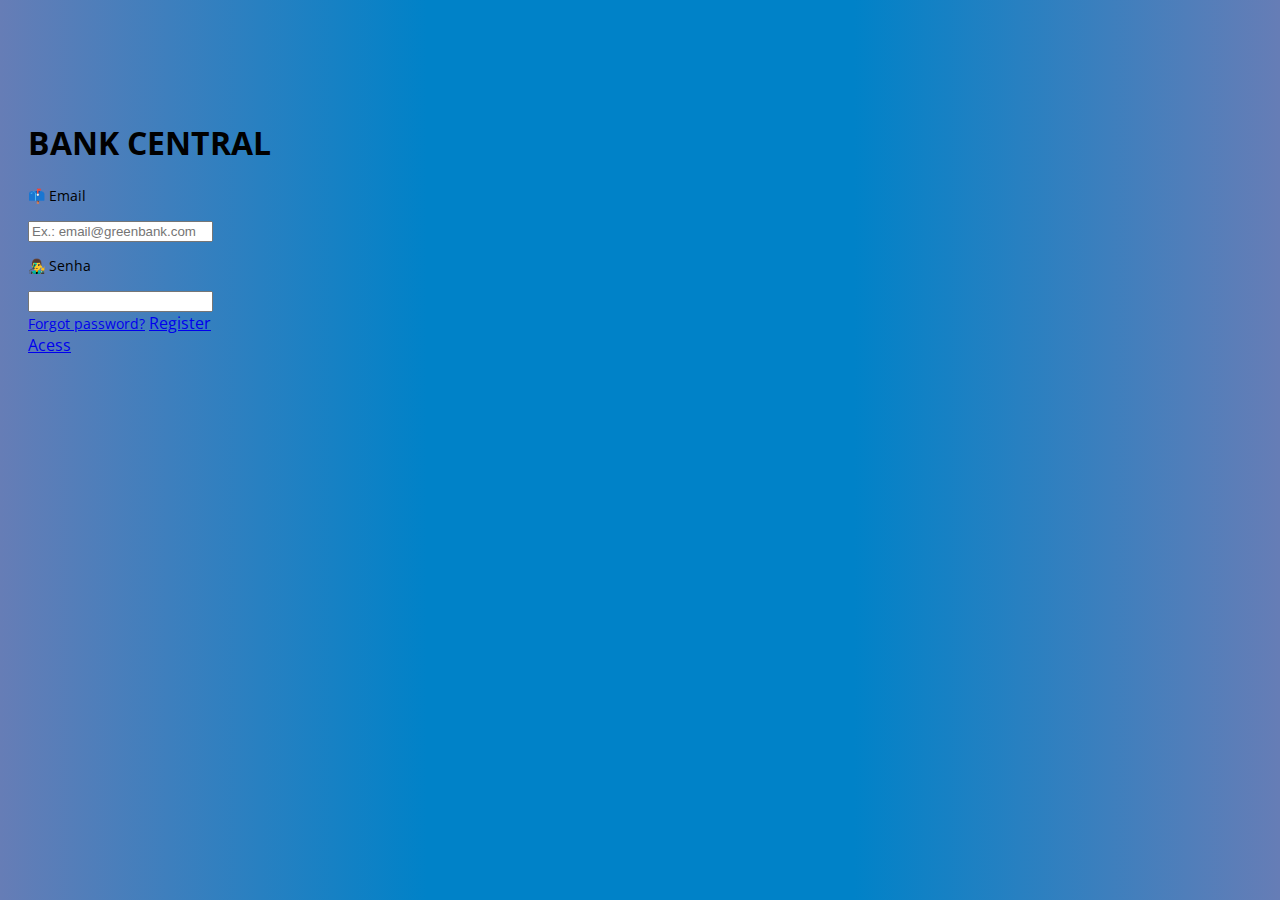
<file: index.html>
<!DOCTYPE html>
<html>

<head>
    <meta charset='utf-8'>
    <meta http-equiv='X-UA-Compatible' content='IE=edge'>
    <title>Green Bank | Home</title>
    <meta name='viewport' content='width=device-width, initial-scale=1'>

    <!-- Favicon -->
    <link rel="shortcut icon" href="/assets/favicon-16x16.png" type="image/x-icon">

    <!-- CSS Bootstrap -->
    <link href="https://cdn.jsdelivr.net/npm/bootstrap@5.2.0-beta1/dist/css/bootstrap.min.css" rel="stylesheet"
        integrity="sha384-0evHe/X+R7YkIZDRvuzKMRqM+OrBnVFBL6DOitfPri4tjfHxaWutUpFmBp4vmVor" crossorigin="anonymous">

    <!-- Css Main -->
    <link rel='stylesheet' type='text/css' media='screen' href='/css/main.css'>

    <!-- Fonts -->
    <link href="https://fonts.googleapis.com/css2?family=Open+Sans:wght@300;500;600;700;800&display=swap"
        rel="stylesheet">

    <style>
        body {
            background: linear-gradient(to right, rgb(102, 125, 182), rgb(0, 130, 200), rgb(0, 130, 200), rgb(102, 125, 182));
            font-family: 'Open Sans', sans-serif;
        }

        .alinhamento {
            margin-top: 80px;
            margin-bottom: 80px;
        }

        .tamanhofonte {
            font-size: 14px;
        }
    </style>

</head>

<body class="container">

    <main class="row">
        <div class="col"></div>
        <section class="col-5 alinhamento" style="width: 490px; padding: 20px;">
            <div class="card">

                <div class="card-header text-center">
                    <h1 class="mb-4">BANK CENTRAL</h1>
                </div>

                <div class="card-body">

                    <!-- LOGIN -->
                    <p class="mt-4 tamanhofonte">📫 Email</p>

                    <div class="input-group flex-nowrap mb-2">
                        <input type="email" class="form-control" placeholder="Ex.: email@greenbank.com">
                    </div>
                    <!-- LOGIN -->

                    <!-- SENHA -->
                    <p class="mt-4 tamanhofonte">👨‍🎤 Senha</p>

                    <div class="input-group flex-nowrap">
                        <input type="password" class="form-control">
                    </div>
                    <!-- SENHA -->

                    <div class="d-grid gap-2 col-12 mx-auto mb-2 mt-4">
                        <a href="/html/esqueceusenha.html" style="text-align: center;" class="tamanhofonte">Forgot password?</a>
                        <a href="/html/registrarusuario.html" class="btn btn-primary ant-btn" type="button">Register</a>
                    </div>

                    <!-- ACESSAR -->

                    <div class="d-grid gap-2 col-12 mx-auto">
                        <a href="/html/acesso.html" class="btn btn-primary ant-btn" type="button">Acess</a>
                    </div>

                    <!-- ACESSAR -->
                </div>
            </div>
        </section>
        <div class="col"></div>
    </main>


    <!-- JavaScript Bootstrap -->
    <script src="https://cdn.jsdelivr.net/npm/bootstrap@5.2.0-beta1/dist/js/bootstrap.bundle.min.js"
        integrity="sha384-pprn3073KE6tl6bjs2QrFaJGz5/SUsLqktiwsUTF55Jfv3qYSDhgCecCxMW52nD2"
        crossorigin="anonymous"></script>
</body>

</html>
</file>
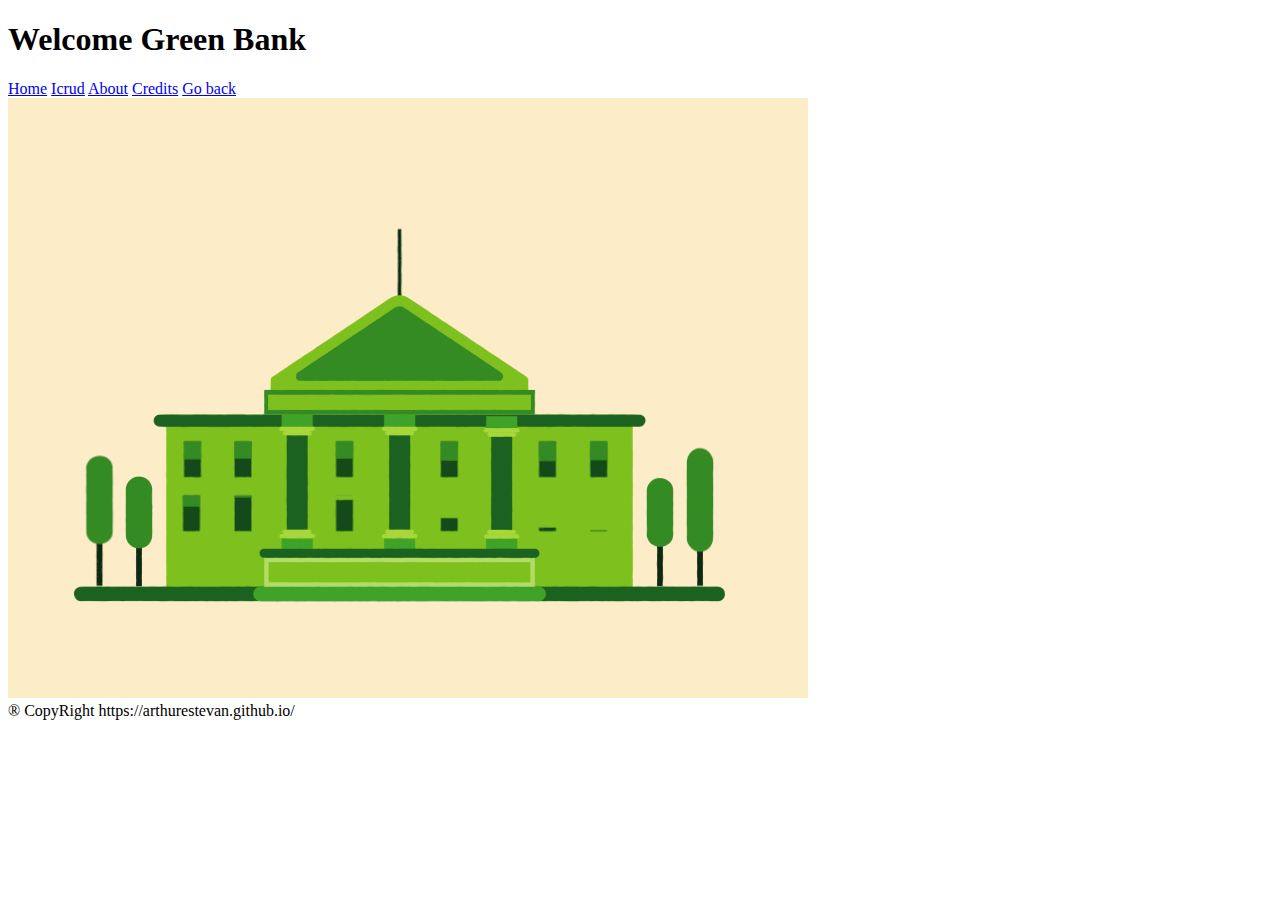
<file: html/acesso.html>
<!DOCTYPE html>
<html>

<head>
    <meta charset='utf-8'>
    <meta http-equiv='X-UA-Compatible' content='IE=edge'>
    <title>Green Bank | Acess</title>
    <meta name='viewport' content='width=device-width, initial-scale=1'>

    <!-- Favicon -->
    <link rel="shortcut icon" href="/assets/favicon-16x16.png" type="image/x-icon">

    <!-- CSS Bootstrap -->
    <link href="https://cdn.jsdelivr.net/npm/bootstrap@5.2.0-beta1/dist/css/bootstrap.min.css" rel="stylesheet"
        integrity="sha384-0evHe/X+R7YkIZDRvuzKMRqM+OrBnVFBL6DOitfPri4tjfHxaWutUpFmBp4vmVor" crossorigin="anonymous">

    <!-- Css Main -->
    <link rel='stylesheet' type='text/css' media='screen' href='/css/main.css'>

    <!-- Fonts -->
    <link href="https://fonts.googleapis.com/css2?family=Open+Sans:wght@300;500;600;700;800&display=swap"
        rel="stylesheet">

    <style>
        .alinhamento {
            margin-top: 80px;
            margin-bottom: 80px;
        }

        .tamanhofonte {
            font-size: 14px;
        }

        img {
            margin-right: auto;
            margin-left: auto;
        }

    </style>

</head>

<body class="container bg-success pt-4 pb-4">
    <main class="row">
        <section class="col">
            <div class="card">

                <!-- HEADER -->
                <div class="card-header text-center">
                    <h1 class="display-5">Welcome Green Bank</h1>
                </div>
                <!-- HEADER -->
                
                <div class="card-body">
                    <section class="row">
                        <div class="col-2">
                            <nav class="col-12 nav flex-column">
                                <a class="btn btn-success btn-outline-light m-1" href="/html/acesso.html">Home</a>
                                <a class="btn btn-dark btn-outline-light m-1" href="/html/icrud.html">Icrud</a>
                                <a class="btn btn-dark btn-outline-light m-1" href="/html/sobre.html">About</a>
                                <a class="btn btn-dark btn-outline-light m-1" href="/html/creditos.html">Credits</a>
                                <a class="btn btn-dark btn-outline-light m-1" href="/index.html">Go back</a>
                              </nav>
                        </div>
                        <div class="col-auto ms-5">
                            <img src="/assets/green_bank.gif" class="rounded img-thumbnail">
                        </div>
                    </section>

                </div>
                <div class="card-footer">
                    <footer>

                    </footer>
                </div>
            </div>
        </section>
    </main>





</body>

</html>
</file>
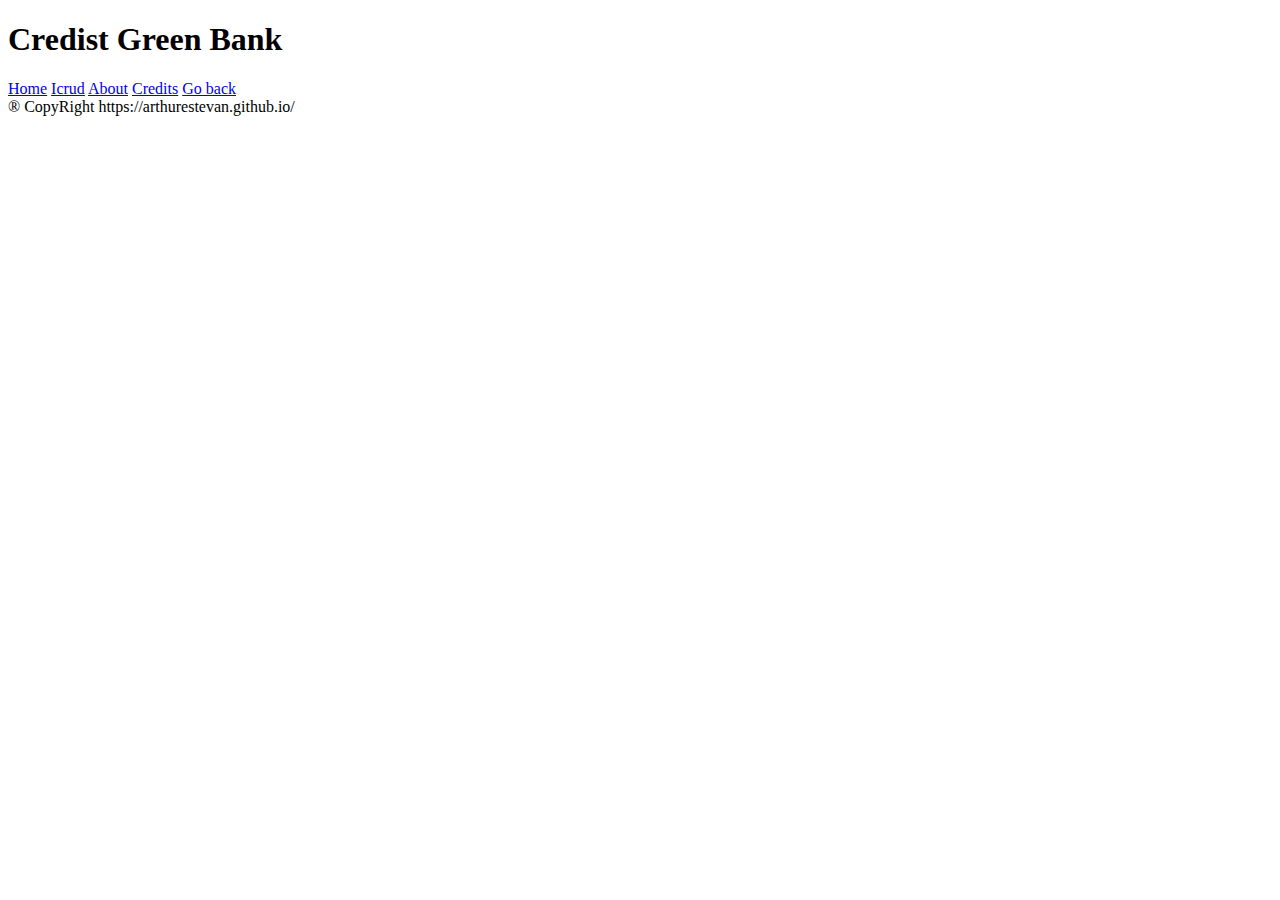
<file: html/creditos.html>
<!DOCTYPE html>
<html>

<head>
    <meta charset='utf-8'>
    <meta http-equiv='X-UA-Compatible' content='IE=edge'>
    <title>Green Bank | Credits</title>
    <meta name='viewport' content='width=device-width, initial-scale=1'>

    <!-- Favicon -->
    <link rel="shortcut icon" href="/assets/favicon-16x16.png" type="image/x-icon">

    <!-- CSS Bootstrap -->
    <link href="https://cdn.jsdelivr.net/npm/bootstrap@5.2.0-beta1/dist/css/bootstrap.min.css" rel="stylesheet"
        integrity="sha384-0evHe/X+R7YkIZDRvuzKMRqM+OrBnVFBL6DOitfPri4tjfHxaWutUpFmBp4vmVor" crossorigin="anonymous">

    <!-- Css Main -->
    <link rel='stylesheet' type='text/css' media='screen' href='/css/main.css'>

    <!-- Fonts -->
    <link href="https://fonts.googleapis.com/css2?family=Open+Sans:wght@300;500;600;700;800&display=swap"
        rel="stylesheet">

    <style>
        .alinhamento {
            margin-top: 80px;
            margin-bottom: 80px;
        }

        .tamanhofonte {
            font-size: 14px;
        }

        img {
            margin-right: auto;
            margin-left: auto;
        }
    </style>

</head>

<body class="container bg-success pt-4 pb-4">

    <main class="row">
        <section class="col">
            <div class="card">

                <div class="card-header text-center">
                    <h1 class="display-5">Credist Green Bank</h1>
                </div>

                <div class="card-body">
                    <section class="row">
                        <div class="col-2">
                            <nav class="col-12 nav flex-column">
                                <a class="btn btn-dark btn-outline-light m-1" href="/html/acesso.html">Home</a>
                                <a class="btn btn-dark btn-outline-light m-1" href="/html/icrud.html">Icrud</a>
                                <a class="btn btn-dark btn-outline-light m-1" href="/html/sobre.html">About</a>
                                <a class="btn btn-success btn-outline-light m-1" href="/html/creditos.html">Credits</a>
                                <a class="btn btn-dark btn-outline-light m-1" href="/index.html">Go back</a>
                              </nav>
                        </div>
                        <div class="col-auto ms-5">
                            
                        </div>
                    </section>

                </div>  

                <div class="card-footer">
                    <footer>

                    </footer>
                </div>
            </div>
        </section>
    </main>

</body>

</html>
</file>
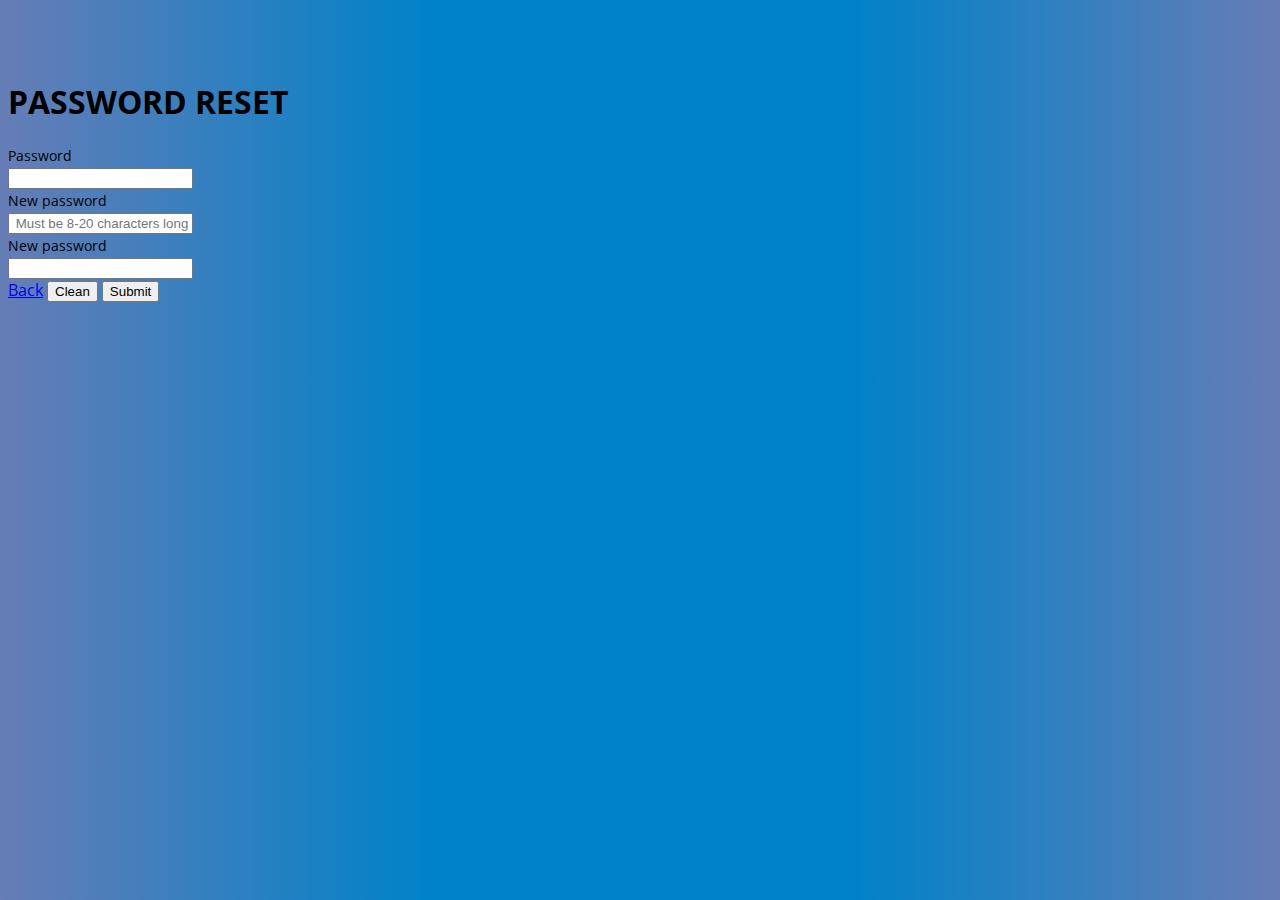
<file: html/esqueceusenha.html>
<!DOCTYPE html>
<html>

<head>
  <meta charset='utf-8'>
  <meta http-equiv='X-UA-Compatible' content='IE=edge'>
  <title>Green Banck | Password Reset </title>
  <meta name='viewport' content='width=device-width, initial-scale=1'>

  <!-- Favicon -->
  <link rel="shortcut icon" href="/assets/favicon-16x16.png" type="image/x-icon">

  <!-- CSS Bootstrap -->
  <link href="https://cdn.jsdelivr.net/npm/bootstrap@5.2.0-beta1/dist/css/bootstrap.min.css" rel="stylesheet"
    integrity="sha384-0evHe/X+R7YkIZDRvuzKMRqM+OrBnVFBL6DOitfPri4tjfHxaWutUpFmBp4vmVor" crossorigin="anonymous">

  <!-- Css Main -->
  <link rel='stylesheet' type='text/css' media='screen' href='/css/main.css'>

  <!-- Fonts -->
  <link href="https://fonts.googleapis.com/css2?family=Open+Sans:wght@300;500;600;700;800&display=swap"
    rel="stylesheet">

  <style>
    body {
      background: linear-gradient(to right, rgb(102, 125, 182), rgb(0, 130, 200), rgb(0, 130, 200), rgb(102, 125, 182));
      font-family: 'Open Sans', sans-serif;
    }

    .alinhamento {
      margin-top: 80px;
      margin-bottom: 80px;
    }

    .tamanhofonte {
      font-size: 14px;
    }
  </style>

</head>

<body class="container">

  <main class="row">
    <div class="col"></div>
    <section class="col-5 alinhamento">
      <div class="card">

        <!-- HEADER -->
        <div class="card-header text-center">
          <h1 class="mb-4">PASSWORD RESET</h1>
        </div>
        <!-- HEADER -->

        <div class="card-body">

          <!-- SENHA -->
          <form class="row align-items-center">

            <div class="col">
              <label for="validationDefault01" class="form-label tamanhofonte">Password</label>
              <div class="col">
                <input type="text" class="form-control" id="validationDefault01" required>
              </div>

              <div class="col pt-4">
                <label for="validationDefault01" class="form-label tamanhofonte">New password</label>
                <div class="col">
                  <input type="text" class="form-control" id="validationDefault01"
                    placeholder=" Must be 8-20 characters long." required>
                </div>

                <div class="col pt-3">
                  <label for="validationDefault01" class="form-label tamanhofonte">New password</label>
                  <div class="col">
                    <input type="text" class="form-control" id="validationDefault01" required>
                  </div>
            <!-- SENHA -->

                  <!-- BOTÃO -->
                  <div class="d-grid gap-2 pt-3 col-12 mx-auto text-center">
                    <a href="/index.html" class="btn btn-primary" type="button">Back</a>
                    <button type="reset" class="btn btn-primary" type="button">Clean</button>
                    <button class="btn btn-primary" type="submit">Submit</button>
                  </div>
                  <!-- BOTÃO -->
          </form>
                  

        </div>
      </div>
    </section>
    <div class="col"></div>
  </main>

  <!-- JavaScript Bootstrap -->
  <script src="https://cdn.jsdelivr.net/npm/bootstrap@5.2.0-beta1/dist/js/bootstrap.bundle.min.js"
    integrity="sha384-pprn3073KE6tl6bjs2QrFaJGz5/SUsLqktiwsUTF55Jfv3qYSDhgCecCxMW52nD2"
    crossorigin="anonymous"></script>

</body>

</html>
</file>
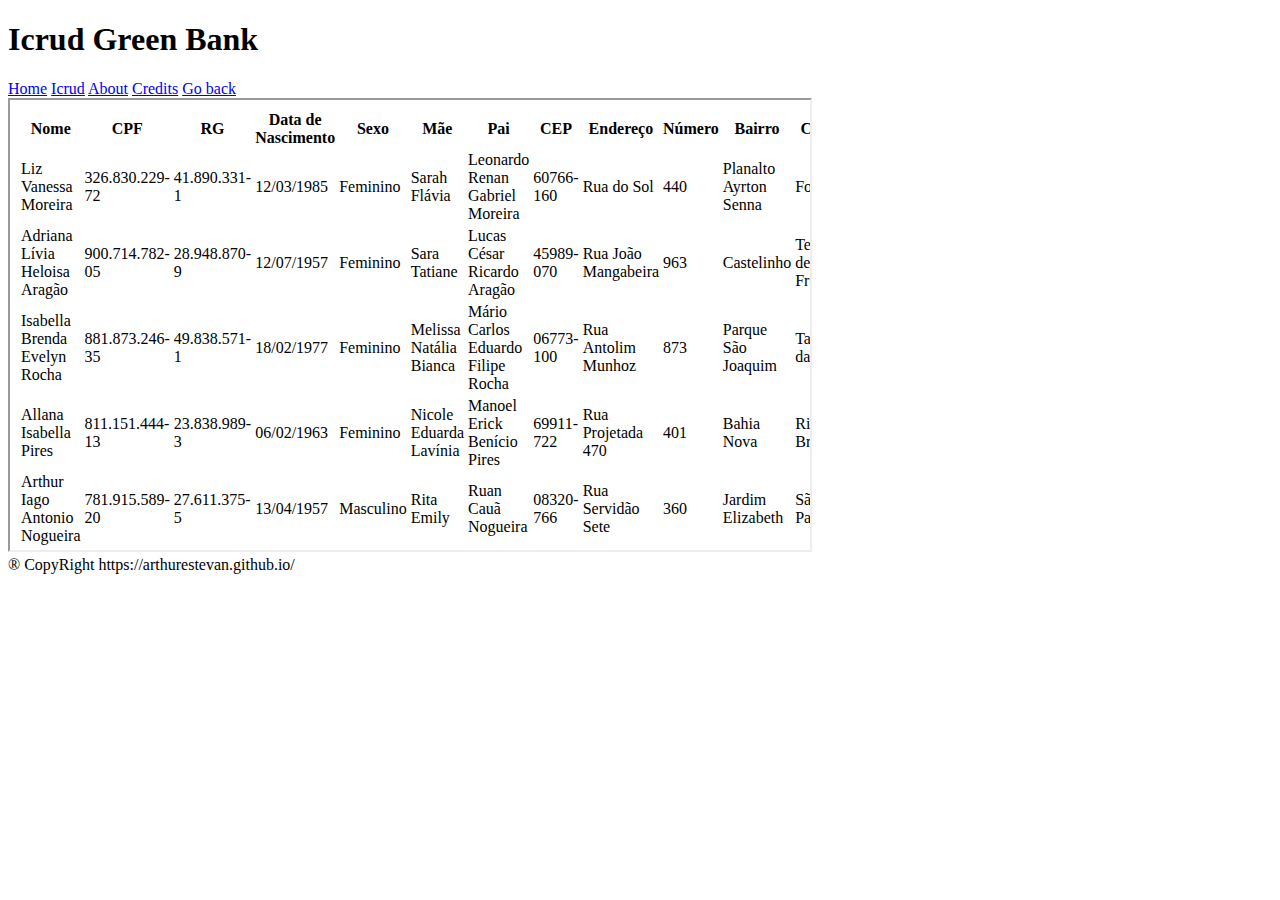
<file: html/icrud.html>
<!DOCTYPE html>
<html>

<head>
    <meta charset='utf-8'>
    <meta http-equiv='X-UA-Compatible' content='IE=edge'>
    <title>Green Bank | Icrud</title>
    <meta name='viewport' content='width=device-width, initial-scale=1'>

    <!-- Favicon -->
    <link rel="shortcut icon" href="/assets/favicon-16x16.png" type="image/x-icon">

    <!-- CSS Bootstrap -->
    <link href="https://cdn.jsdelivr.net/npm/bootstrap@5.2.0-beta1/dist/css/bootstrap.min.css" rel="stylesheet"
        integrity="sha384-0evHe/X+R7YkIZDRvuzKMRqM+OrBnVFBL6DOitfPri4tjfHxaWutUpFmBp4vmVor" crossorigin="anonymous">

    <!-- Css Main -->
    <link rel='stylesheet' type='text/css' media='screen' href='/css/main.css'>

    <!-- Fonts -->
    <link href="https://fonts.googleapis.com/css2?family=Open+Sans:wght@300;500;600;700;800&display=swap"
        rel="stylesheet">

    <style>
        .alinhamento {
            margin-top: 80px;
            margin-bottom: 80px;
        }

        .tamanhofonte {
            font-size: 14px;
        }

        img {
            margin-right: auto;
            margin-left: auto;
        }
    </style>

</head>

<body class="container bg-success pt-4 pb-4">

    <main class="row">
        <section class="col">
            <div class="card">

                <!-- HEADER -->
                <div class="card-header text-center">
                    <h1 class="display-5">Icrud Green Bank</h1>
                </div>
                <!-- HEADER -->

                <!-- BODY -->
                <div class="card-body">
                    <section class="row">
                        <div class="col-2">
                            <nav class="col-12 nav flex-column">
                                <a class="btn btn-dark btn-outline-light m-1" href="/html/acesso.html">Home</a>
                                <a class="btn btn-success btn-outline-light m-1" href="/html/icrud.html">Icrud</a>
                                <a class="btn btn-dark btn-outline-light m-1" href="/html/sobre.html">About</a>
                                <a class="btn btn-dark btn-outline-light m-1" href="/html/creditos.html">Credits</a>
                                <a class="btn btn-dark btn-outline-light m-1" href="/index.html">Go back</a>
                              </nav>
                        </div>
                        <div class="col-9 ms-5">
                            <iframe src="/html/table.html" frameborder="1" width="800px" height="450px"></iframe>
                        </div>
                    </section>
                </div>
                <!-- BODY -->

                <!-- FOOTER -->
                <div class="card-footer">
                    <footer>

                    </footer>
                </div>
                <!-- FOOTER -->
            </div>
        </section>
    </main>

</body>

</html>
</file>
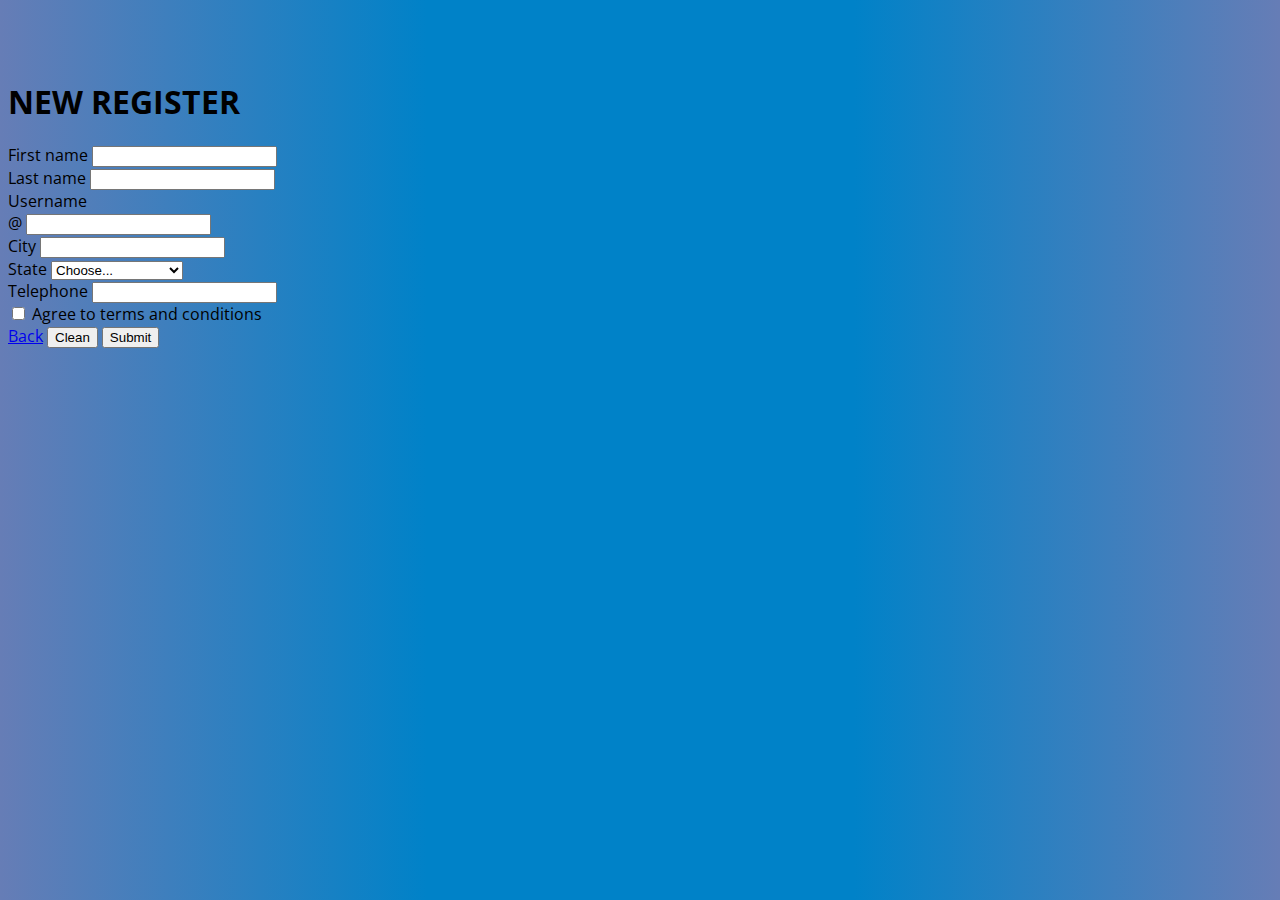
<file: html/registrarusuario.html>
<!DOCTYPE html>
<html>

<head>
    <meta charset='utf-8'>
    <meta http-equiv='X-UA-Compatible' content='IE=edge'>
    <title>Green Bank | Register</title>
    <meta name='viewport' content='width=device-width, initial-scale=1'>

    <!-- Favicon -->
    <link rel="shortcut icon" href="/assets/favicon-16x16.png" type="image/x-icon">

    <!-- CSS Bootstrap -->
    <link href="https://cdn.jsdelivr.net/npm/bootstrap@5.2.0-beta1/dist/css/bootstrap.min.css" rel="stylesheet"
        integrity="sha384-0evHe/X+R7YkIZDRvuzKMRqM+OrBnVFBL6DOitfPri4tjfHxaWutUpFmBp4vmVor" crossorigin="anonymous">

    <!-- Css Main -->
    <link rel='stylesheet' type='text/css' media='screen' href='/css/main.css'>

    <!-- Fonts -->
    <link href="https://fonts.googleapis.com/css2?family=Open+Sans:wght@300;500;600;700;800&display=swap"
        rel="stylesheet">

    <style>
        body {
            background: linear-gradient(to right, rgb(102, 125, 182), rgb(0, 130, 200), rgb(0, 130, 200), rgb(102, 125, 182));
            font-family: 'Open Sans', sans-serif;
        }

        .alinhamento {
            margin-top: 80px;
            margin-bottom: 80px;
            margin-left: auto;
            margin-right: auto;

        }
    </style>
</head>

<body class="container">
    <main class="row">
        <div class="col"></div>
        <section class="col-8 alinhamento">
            <div class="card">

                <!-- HEADER -->
                <div class="card-header text-center">
                    <h1 class="mb-4 ">NEW REGISTER</h1>
                </div>
                <!-- HEADER -->

                <div class="card-body">

                    <!-- REGISTER -->
                    <form class="row g-3" action="/index.html" method="get">
                        <div class="col-md-4">
                            <label for="validationDefault01" class="form-label">First name</label>
                            <input type="text" class="form-control" id="validationDefault01" required>
                        </div>
                        <div class="col-md-4">
                            <label for="validationDefault02" class="form-label">Last name</label>
                            <input type="text" class="form-control" id="validationDefault02" required>
                        </div>
                        <div class="col-md-4">
                            <label for="validationDefaultUsername" class="form-label">Username</label>
                            <div class="input-group">
                                <span class="input-group-text" id="inputGroupPrepend2">@</span>
                                <input type="text" class="form-control" id="validationDefaultUsername" required>
                            </div>
                        </div>
                        <div class="col-md-6">
                            <label for="validationDefault03" class="form-label">City</label>
                            <input type="text" class="form-control" id="validationDefault03" required>
                        </div>
                        <div class="col-md-3">
                            <label for="validationDefault04" class="form-label">State</label>
                            <select class="form-select" id="validationDefault04" required>
                                <option selected disabled value="">Choose...</option>
                                <option>Santa Catarina</option>
                                <option>Paraná</option>
                                <option>Rio Grande do Sul</option>
                            </select>
                        </div>
                        <div class="col-md-3">
                            <label for="validationDefault05" class="form-label">Telephone</label>
                            <input type="text" class="form-control" id="validationDefault05" required>
                        </div>
                        <div class="col-12">
                            <div class="form-check">
                                <input class="form-check-input" type="checkbox" value="" id="invalidCheck2" required>
                                <label class="form-check-label" for="invalidCheck2">
                                    Agree to terms and conditions
                                </label>
                            </div>
                        </div>
                    <!-- REGISTER -->

                    <!-- BOTÃO -->
                        <div class="d-grid gap-2 col-12 mx-auto text-center">
                            <a href="/index.html" class="btn btn-primary" type="button">Back</a>
                            <button type="reset" class="btn btn-primary" type="button">Clean</button>
                            <button class="btn btn-primary" type="submit">Submit</button>
                        </div>
                    </form>
                    <!-- BOTÃO -->

                    <!-- REGISTER -->
                </div>
            </div>
        </section>
        <div class="col"></div>
    </main>

    <!-- JavaScript Bootstrap -->
    <script src="https://cdn.jsdelivr.net/npm/bootstrap@5.2.0-beta1/dist/js/bootstrap.bundle.min.js"
        integrity="sha384-pprn3073KE6tl6bjs2QrFaJGz5/SUsLqktiwsUTF55Jfv3qYSDhgCecCxMW52nD2"
        crossorigin="anonymous"></script>

</body>

</html>
</file>
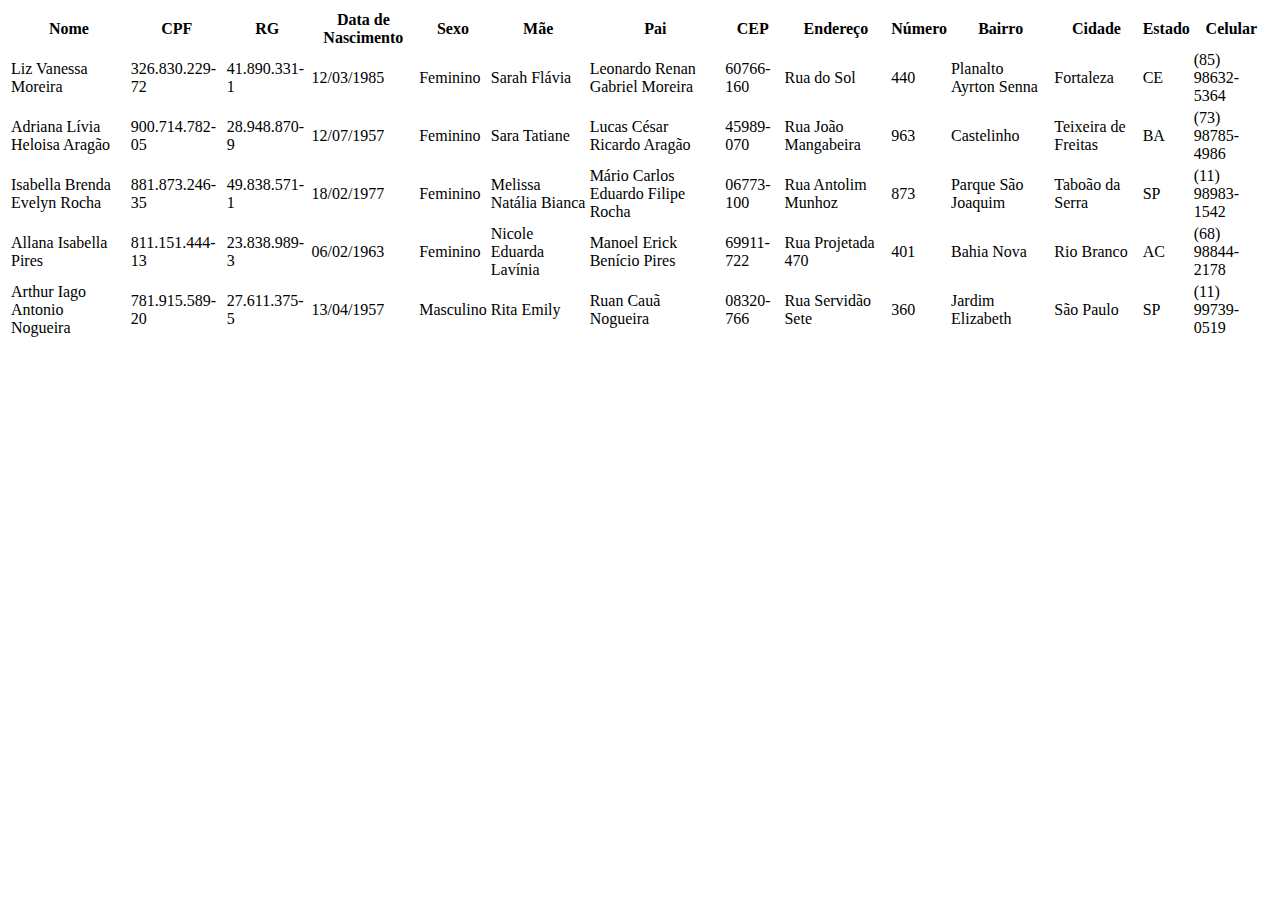
<file: html/table.html>
<!DOCTYPE html>
<html>

<head>
    <meta charset='utf-8'>
    <meta http-equiv='X-UA-Compatible' content='IE=edge'>
    <title>Page Title</title>
    <meta name='viewport' content='width=device-width, initial-scale=1'>

    <!-- CSS Bootstrap -->
    <link href="https://cdn.jsdelivr.net/npm/bootstrap@5.2.0-beta1/dist/css/bootstrap.min.css" rel="stylesheet"
        integrity="sha384-0evHe/X+R7YkIZDRvuzKMRqM+OrBnVFBL6DOitfPri4tjfHxaWutUpFmBp4vmVor" crossorigin="anonymous">

</head>

<body>
    <table class="table table-dark table-striped table-bordered table-hover">
        <tableheader>
            <th>Nome</th>
            <th>CPF</th>
            <th>RG</th>
            <th>Data de Nascimento</th>
            <th>Sexo</th>
            <th>Mãe</th>
            <th>Pai</th>
            <th>CEP</th>
            <th>Endereço</th>
            <th>Número</th>
            <th>Bairro</th>
            <th>Cidade</th>
            <th>Estado</th>
            <th>Celular</th>
            <tablebody>
                <tr>
                    <td>Liz Vanessa Moreira</td>
                    <td>326.830.229-72</td>
                    <td>41.890.331-1</td>
                    <td>12/03/1985</td>
                    <td>Feminino</td>
                    <td>Sarah Flávia</td>
                    <td>Leonardo Renan Gabriel Moreira</td>
                    <td>60766-160</td>
                    <td>Rua do Sol</td>
                    <td>440</td>
                    <td>Planalto Ayrton Senna</td>
                    <td>Fortaleza</td>
                    <td>CE</td>
                    <td>(85) 98632-5364</td>
                </tr>
                <tr>
                    <td>Adriana Lívia Heloisa Aragão</td>
                    <td>900.714.782-05</td>
                    <td>28.948.870-9</td>
                    <td>12/07/1957</td>
                    <td>Feminino</td>
                    <td>Sara Tatiane</td>
                    <td>Lucas César Ricardo Aragão</td>
                    <td>45989-070</td>
                    <td>Rua João Mangabeira</td>
                    <td>963</td>
                    <td>Castelinho</td>
                    <td>Teixeira de Freitas</td>
                    <td>BA</td>
                    <td>(73) 98785-4986</td>
                </tr>
                <tr>
                    <td>Isabella Brenda Evelyn Rocha</td>
                    <td>881.873.246-35</td>
                    <td>49.838.571-1</td>
                    <td>18/02/1977</td>
                    <td>Feminino</td>
                    <td>Melissa Natália Bianca</td>
                    <td>Mário Carlos Eduardo Filipe Rocha</td>
                    <td>06773-100</td>
                    <td>Rua Antolim Munhoz</td>
                    <td>873</td>
                    <td>Parque São Joaquim</td>
                    <td>Taboão da Serra</td>
                    <td>SP</td>
                    <td>(11) 98983-1542</td>
                </tr>
                <tr>
                    <td>Allana Isabella Pires</td>
                    <td>811.151.444-13</td>
                    <td>23.838.989-3</td>
                    <td>06/02/1963</td>
                    <td>Feminino</td>
                    <td>Nicole Eduarda Lavínia</td>
                    <td>Manoel Erick Benício Pires</td>
                    <td>69911-722</td>
                    <td>Rua Projetada 470</td>
                    <td>401</td>
                    <td>Bahia Nova</td>
                    <td>Rio Branco</td>
                    <td>AC</td>
                    <td>(68) 98844-2178</td>
                </tr>
                <tr>
                    <td>Arthur Iago Antonio Nogueira</td>
                    <td>781.915.589-20</td>
                    <td>27.611.375-5</td>
                    <td>13/04/1957</td>
                    <td>Masculino</td>
                    <td>Rita Emily</td>
                    <td>Ruan Cauã Nogueira</td>
                    <td>08320-766</td>
                    <td>Rua Servidão Sete</td>
                    <td>360</td>
                    <td>Jardim Elizabeth</td>
                    <td>São Paulo</td>
                    <td>SP</td>
                    <td>(11) 99739-0519</td>
                </tr>
            </tablebody>
        </tableheader>
    </table>
</body>

</html>
</file>
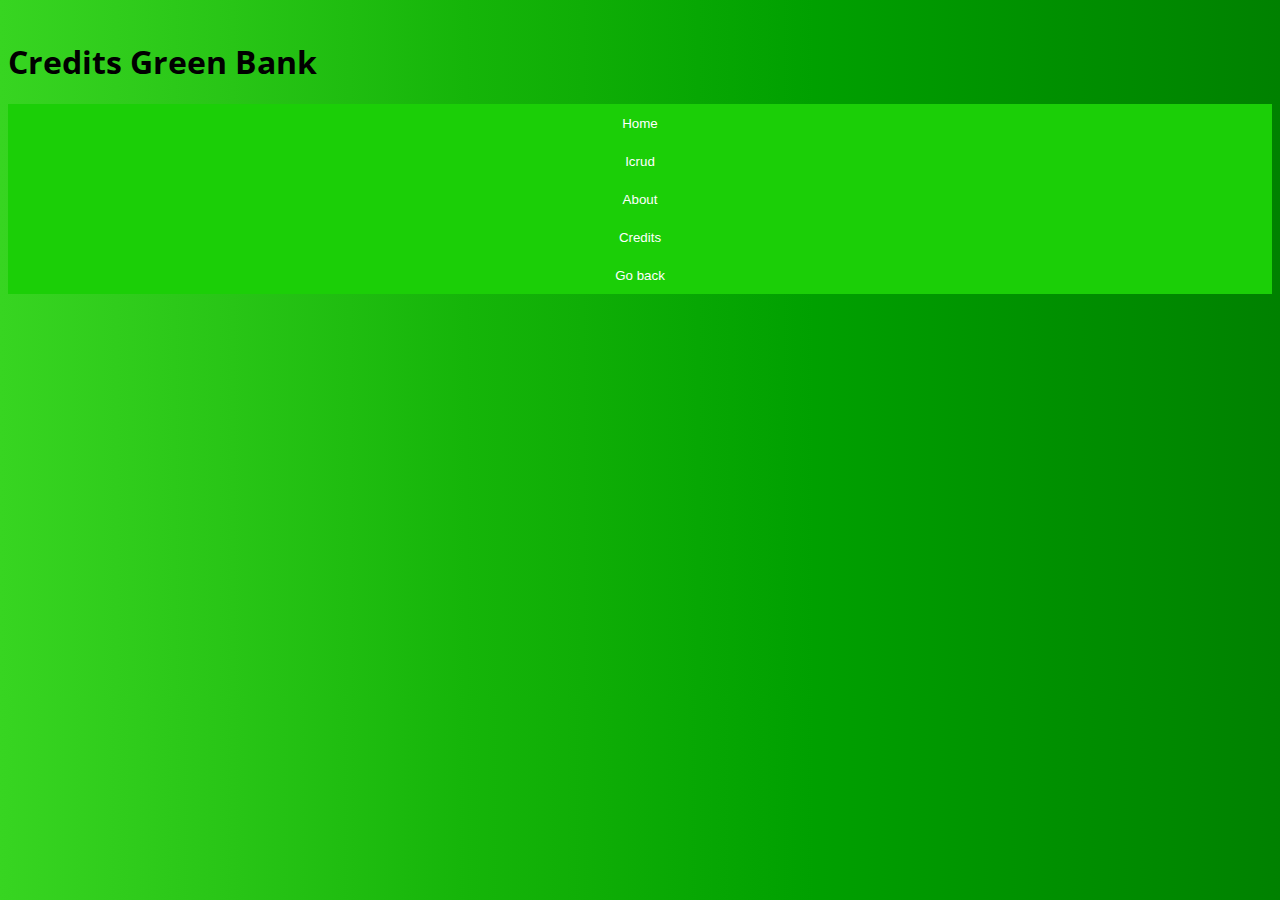
<file: html/body/creditos.html>
<!DOCTYPE html>
<html>

<head>
    <meta charset='utf-8'>
    <meta http-equiv='X-UA-Compatible' content='IE=edge'>
    <meta name='viewport' content='width=device-width, initial-scale=1'>
    
    <title>Green Bank | Credits</title>

    <!-- Favicon -->
    <link rel="shortcut icon" href="/assets/favicon-16x16.png" type="image/x-icon">

    <!-- CSS Bootstrap -->
    <link href="https://cdn.jsdelivr.net/npm/bootstrap@5.2.0-beta1/dist/css/bootstrap.min.css" rel="stylesheet"
        integrity="sha384-0evHe/X+R7YkIZDRvuzKMRqM+OrBnVFBL6DOitfPri4tjfHxaWutUpFmBp4vmVor" crossorigin="anonymous">

    <!-- Css Body -->
    <link rel='stylesheet' type='text/css' media='screen' href='/css/body.css'>

    <!-- Fonts -->
    <link href="https://fonts.googleapis.com/css2?family=Open+Sans:wght@300;500;600;700;800&display=swap"
        rel="stylesheet">

</head>

<body class="container">

    <main class="row">

        <!-- ALINHAMENTO -->
        <div class="col"></div>

        <section class="col-10 caixa-central tamanho-inicial">
            <div class="card">

                <!-- HEADER -->
                <div class="card-header text-center">

                    <h1 class="display-5">Credits Green Bank</h1>

                </div>
                <!-- HEADER -->

                <!-- BODY -->
                <div class="card-body">
                    
                        <div class="row">

                            <!-- BOTÕES -->
                            <div class="col-3 text-center">
                                <nav class="col-12 gap-2 nav flex-column">
    
                                    <a href="./home.html">
                                        <button class="botao" type="button">Home</button>
                                    </a>
    
                                    <a href="./icrud.html">
                                        <button class="botao" type="button">Icrud</button>
                                    </a>
    
                                    <a href="./sobre.html">
                                        <button class="botao" type="button">About</button>
                                    </a>
    
                                    <a href="./creditos.html">
                                        <button class="botao" type="button">Credits</button>
                                    </a>
                                    
                                    <a href="/index.html">
                                        <button class="botao" type="button">Go back</button>
                                    </a>
        
                                  </nav>
                            </div>
                            <!-- BOTÕES -->

                        </div>

                </div>
                <!-- BODY -->   

                <!-- FOOTER -->
                <div class="card-footer">
                    <footer>

                    </footer>
                </div>
                <!-- FOOTER -->
                
            </div>
        </section>

        <div class="col"></div>
        <!-- ALINHAMENTO -->


    </main>

</body>

</html>
</file>
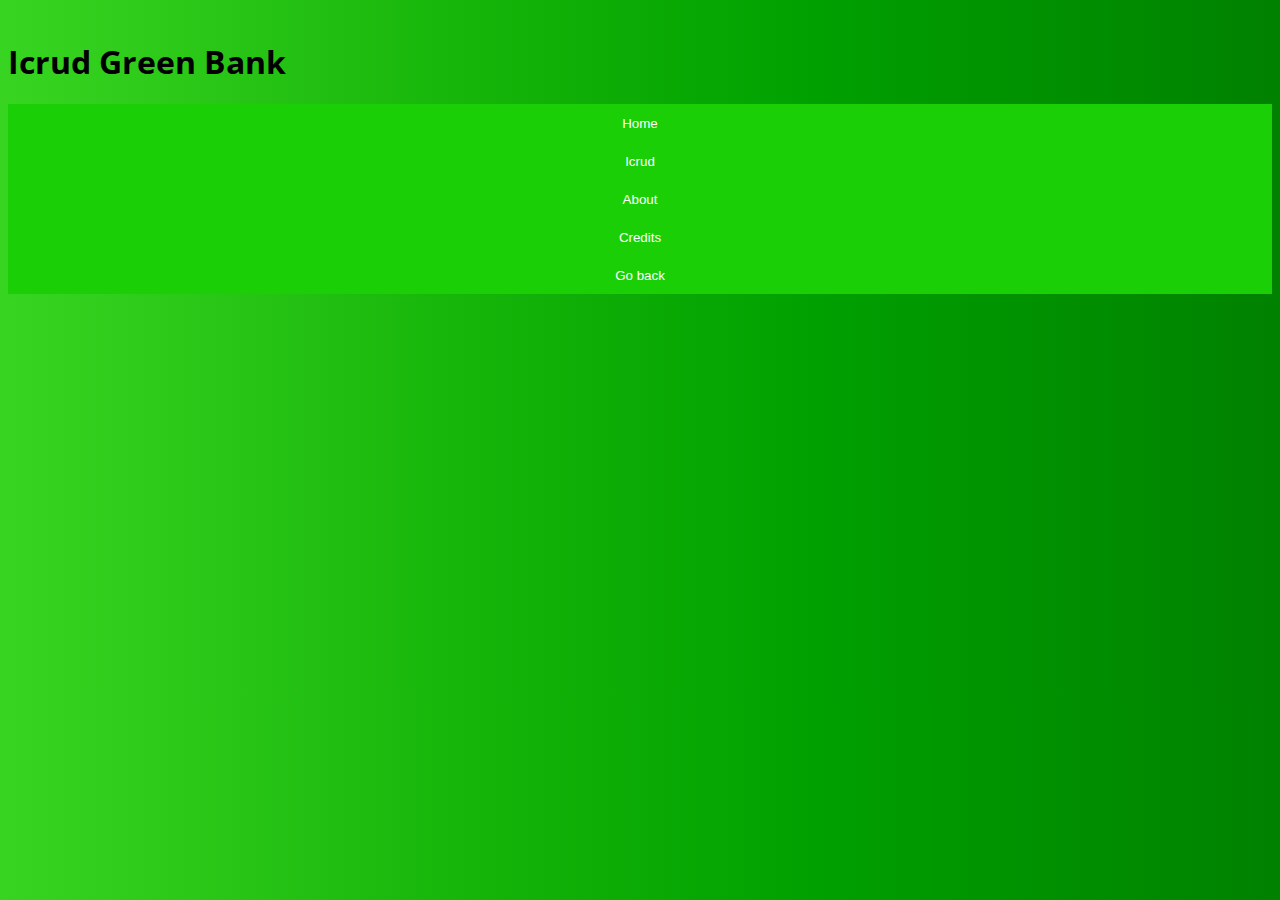
<file: html/body/icrud.html>
<!DOCTYPE html>
<html>

<head>
    <meta charset='utf-8'>
    <meta http-equiv='X-UA-Compatible' content='IE=edge'>
    <meta name='viewport' content='width=device-width, initial-scale=1'>
    
    <title>Green Bank | Icrud</title>

    <!-- Favicon -->
    <link rel="shortcut icon" href="/assets/favicon-16x16.png" type="image/x-icon">

    <!-- CSS Bootstrap -->
    <link href="https://cdn.jsdelivr.net/npm/bootstrap@5.2.0-beta1/dist/css/bootstrap.min.css" rel="stylesheet"
        integrity="sha384-0evHe/X+R7YkIZDRvuzKMRqM+OrBnVFBL6DOitfPri4tjfHxaWutUpFmBp4vmVor" crossorigin="anonymous">

    <!-- Css Body -->
    <link rel='stylesheet' type='text/css' media='screen' href='/css/body.css'>

    <!-- Fonts -->
    <link href="https://fonts.googleapis.com/css2?family=Open+Sans:wght@300;500;600;700;800&display=swap"
        rel="stylesheet">

</head>

<body class="container">

    <main class="row">

        <!-- ALINHAMENTO -->
        <div class="col"></div>

        <section class="col-10 caixa-central tamanho-inicial">
            <div class="card">

                <!-- HEADER -->
                <div class="card-header text-center">

                    <h1 class="display-5">Icrud Green Bank</h1>

                </div>
                <!-- HEADER -->

                <!-- BODY -->
                <div class="card-body">
                    
                        <div class="row">

                            <!-- BOTÕES -->
                            <div class="col-3 text-center">
                                <nav class="col-12 gap-2 nav flex-column">
    
                                    <a href="./home.html">
                                        <button class="botao" type="button">Home</button>
                                    </a>
    
                                    <a href="./icrud.html">
                                        <button class="botao" type="button">Icrud</button>
                                    </a>
    
                                    <a href="./sobre.html">
                                        <button class="botao" type="button">About</button>
                                    </a>
    
                                    <a href="./creditos.html">
                                        <button class="botao" type="button">Credits</button>
                                    </a>
                                    
                                    <a href="/index.html">
                                        <button class="botao" type="button">Go back</button>
                                    </a>
        
                                  </nav>
                            </div>
                            <!-- BOTÕES -->

                        </div>

                </div>
                <!-- BODY -->   

                <!-- FOOTER -->
                <div class="card-footer">
                    <footer>

                    </footer>
                </div>
                <!-- FOOTER -->
                
            </div>
        </section>

        <div class="col"></div>
        <!-- ALINHAMENTO -->


    </main>





</body>

</html>
</file>
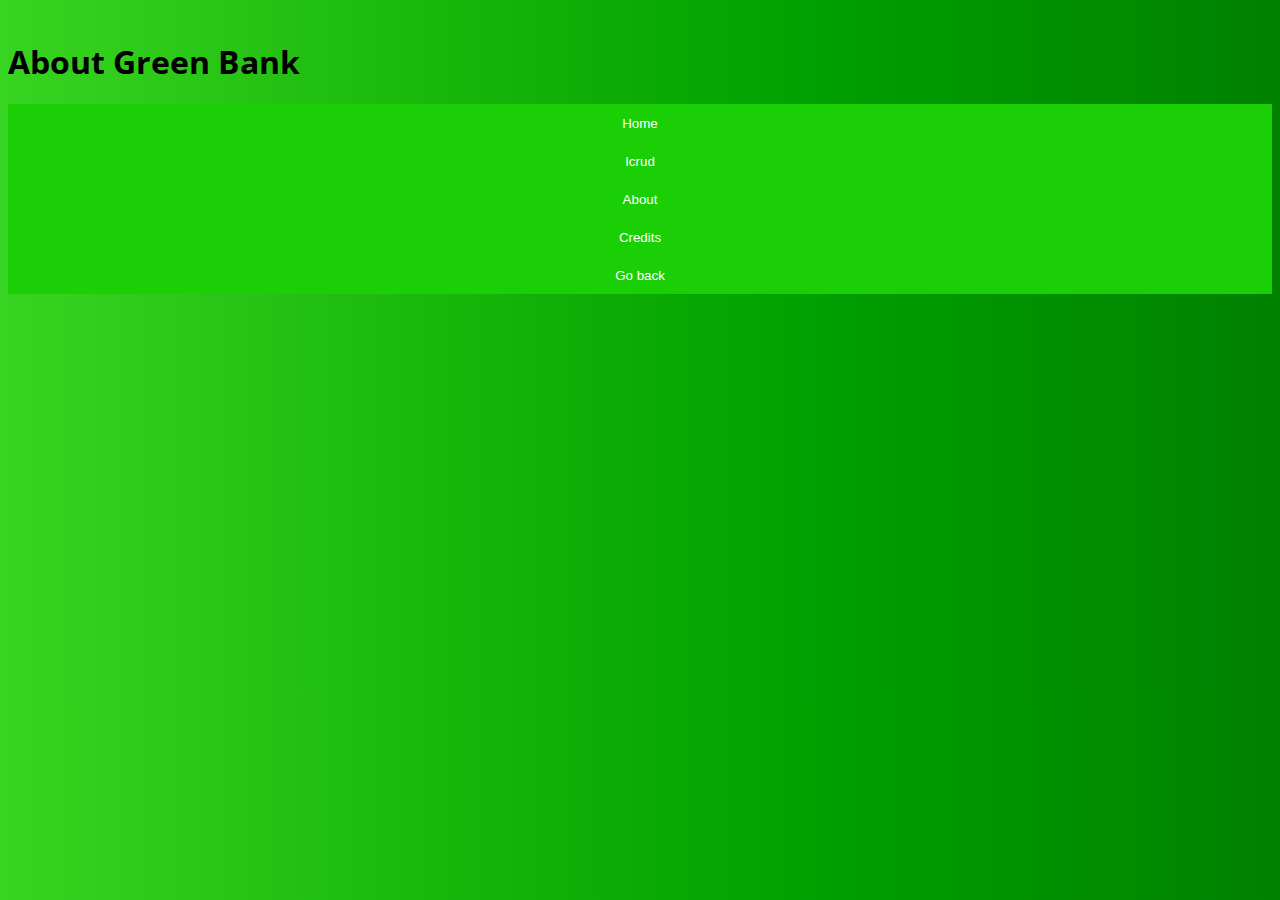
<file: html/body/sobre.html>
<!DOCTYPE html>
<html>

<head>
    <meta charset='utf-8'>
    <meta http-equiv='X-UA-Compatible' content='IE=edge'>
    <meta name='viewport' content='width=device-width, initial-scale=1'>
    
    <title>Green Bank | About</title>

    <!-- Favicon -->
    <link rel="shortcut icon" href="/assets/favicon-16x16.png" type="image/x-icon">

    <!-- CSS Bootstrap -->
    <link href="https://cdn.jsdelivr.net/npm/bootstrap@5.2.0-beta1/dist/css/bootstrap.min.css" rel="stylesheet"
        integrity="sha384-0evHe/X+R7YkIZDRvuzKMRqM+OrBnVFBL6DOitfPri4tjfHxaWutUpFmBp4vmVor" crossorigin="anonymous">

    <!-- Css Body -->
    <link rel='stylesheet' type='text/css' media='screen' href='/css/body.css'>

    <!-- Fonts -->
    <link href="https://fonts.googleapis.com/css2?family=Open+Sans:wght@300;500;600;700;800&display=swap"
        rel="stylesheet">

</head>

<body class="container">

    <main class="row">

        <!-- ALINHAMENTO -->
        <div class="col"></div>

        <section class="col-10 caixa-central tamanho-inicial">
            <div class="card">

                <!-- HEADER -->
                <div class="card-header text-center">

                    <h1 class="display-5">About Green Bank</h1>

                </div>
                <!-- HEADER -->

                <!-- BODY -->
                <div class="card-body">
                    
                        <div class="row">

                            <!-- BOTÕES -->
                            <div class="col-3 text-center">
                                <nav class="col-12 gap-2 nav flex-column">
    
                                    <a href="./home.html">
                                        <button class="botao" type="button">Home</button>
                                    </a>
    
                                    <a href="./icrud.html">
                                        <button class="botao" type="button">Icrud</button>
                                    </a>
    
                                    <a href="./sobre.html">
                                        <button class="botao" type="button">About</button>
                                    </a>
    
                                    <a href="./creditos.html">
                                        <button class="botao" type="button">Credits</button>
                                    </a>
                                    
                                    <a href="/index.html">
                                        <button class="botao" type="button">Go back</button>
                                    </a>
        
                                  </nav>
                            </div>
                            <!-- BOTÕES -->

                        </div>

                </div>
                <!-- BODY -->   

                <!-- FOOTER -->
                <div class="card-footer">
                    <footer>

                    </footer>
                </div>
                <!-- FOOTER -->
                
            </div>
        </section>

        <div class="col"></div>
        <!-- ALINHAMENTO -->


    </main>

</body>

</html>
</file>
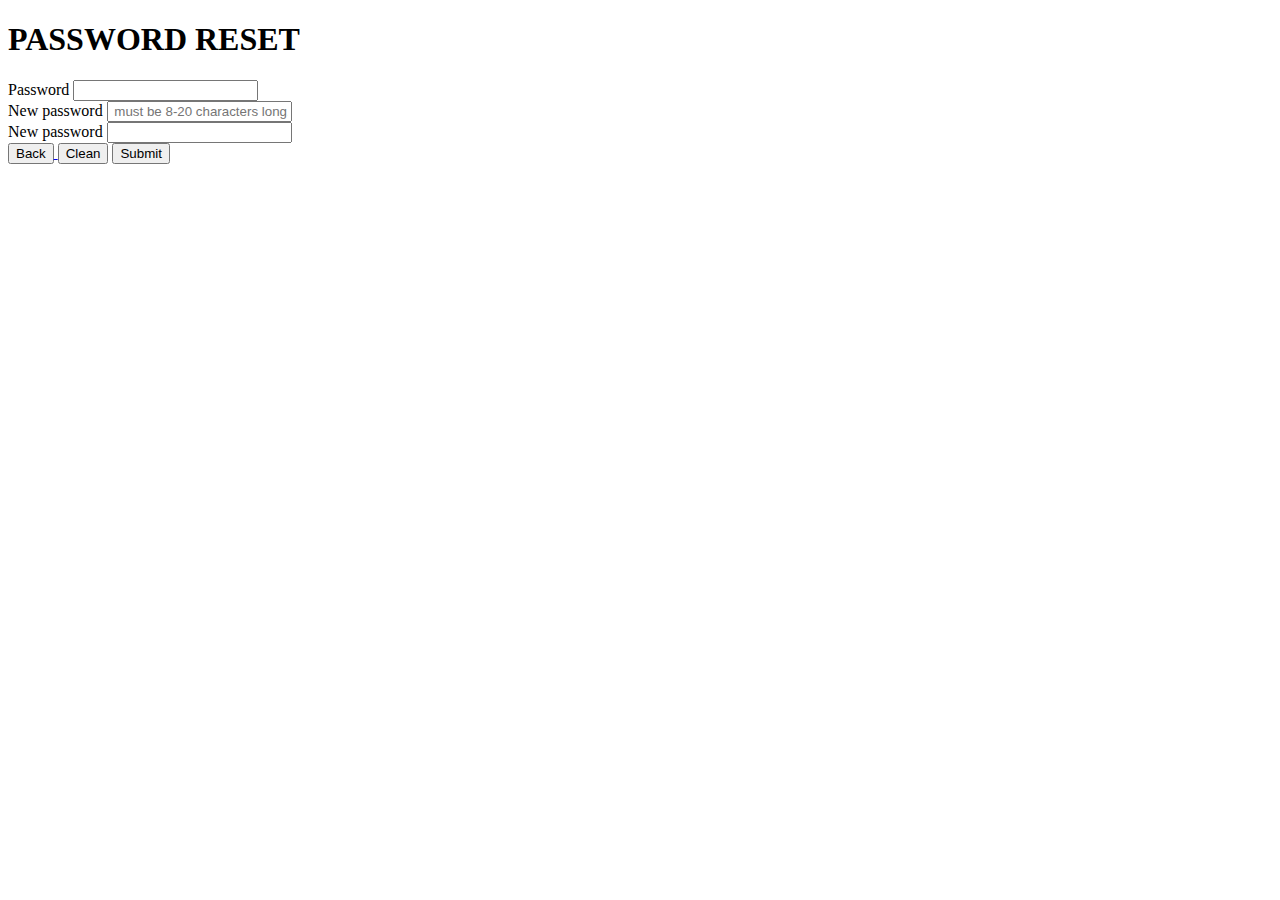
<file: html/main/esqueceusenha.html>
<!DOCTYPE html>
<html>

<head>
  <meta charset='utf-8'>
  <meta http-equiv='X-UA-Compatible' content='IE=edge'>
  <meta name='viewport' content='width=device-width, initial-scale=1'>

  <title>Green Banck | Password Reset </title>

  <!-- Favicon -->
  <link rel="shortcut icon" href="/assets/favicon-16x16.png" type="image/x-icon">

  <!-- CSS Bootstrap -->
  <link href="https://cdn.jsdelivr.net/npm/bootstrap@5.2.0-beta1/dist/css/bootstrap.min.css" rel="stylesheet"
    integrity="sha384-0evHe/X+R7YkIZDRvuzKMRqM+OrBnVFBL6DOitfPri4tjfHxaWutUpFmBp4vmVor" crossorigin="anonymous">

  <!-- Css Main -->
  <link rel='stylesheet' type='text/css' media='screen' href='/css/main.css'>

  <!-- Fonts -->
  <link href="https://fonts.googleapis.com/css2?family=Open+Sans:wght@300;500;600;700;800&display=swap"
    rel="stylesheet">

</head>

<body class="container">

<main class="row">

  <!-- ALINHAMENTO -->
  <div class="col"></div>

  <section class="col-5 caixa-central">
      <div class="card">

        <!-- HEADER -->
        <div class="card-header text-center">

          <h1 class="mb-4">PASSWORD RESET</h1>

        </div>
        <!-- HEADER -->


        <!-- BODY -->
        <div class="card-body">

          <!-- SENHA -->
          <form class="row g-2 mt-2" action="/index.html" method="get">

            <div class="tamanhofonte">

              <div class="col-12 mb-4">
                <label for="validationDefault01" class="form-label">Password</label>
                <input type="password" class="form-control" id="validationDefault01" required>
              </div>
  
              <div class="col-12 mb-3">
                <label for="validationDefault01" class="form-label">New password</label>
                <input type="password" class="form-control" id="validationDefault01" placeholder=" must be 8-20 characters long." required>
              </div>
  
              <div class="col-12">
                <label for="validationDefault01" class="form-label">New password</label>
                <input type="password" class="form-control" id="validationDefault01" required>
              </div>

            </div>
          <!-- SENHA -->

                  <!-- BOTÃO -->
                  <div class="d-grid gap-2 text-center mt-4">

                    <a href="/index.html">
                      <button class="botao" type="button">Back</button>
                    </a>
                    <button class="botao" type="reset">Clean</button>
                    <button class="botao" type="submit">Submit</button>

                  </div>
                  <!-- BOTÃO -->

          </form>
        </div>
      </div>
      <!-- BODY -->

    </div>
  </section>

  <div class="col"></div>
  <!-- ALINHAMENTO -->

</main>

  <!-- JavaScript Bootstrap -->
  <script src="https://cdn.jsdelivr.net/npm/bootstrap@5.2.0-beta1/dist/js/bootstrap.bundle.min.js"
    integrity="sha384-pprn3073KE6tl6bjs2QrFaJGz5/SUsLqktiwsUTF55Jfv3qYSDhgCecCxMW52nD2"
    crossorigin="anonymous"></script>

</body>

</html>
</file>
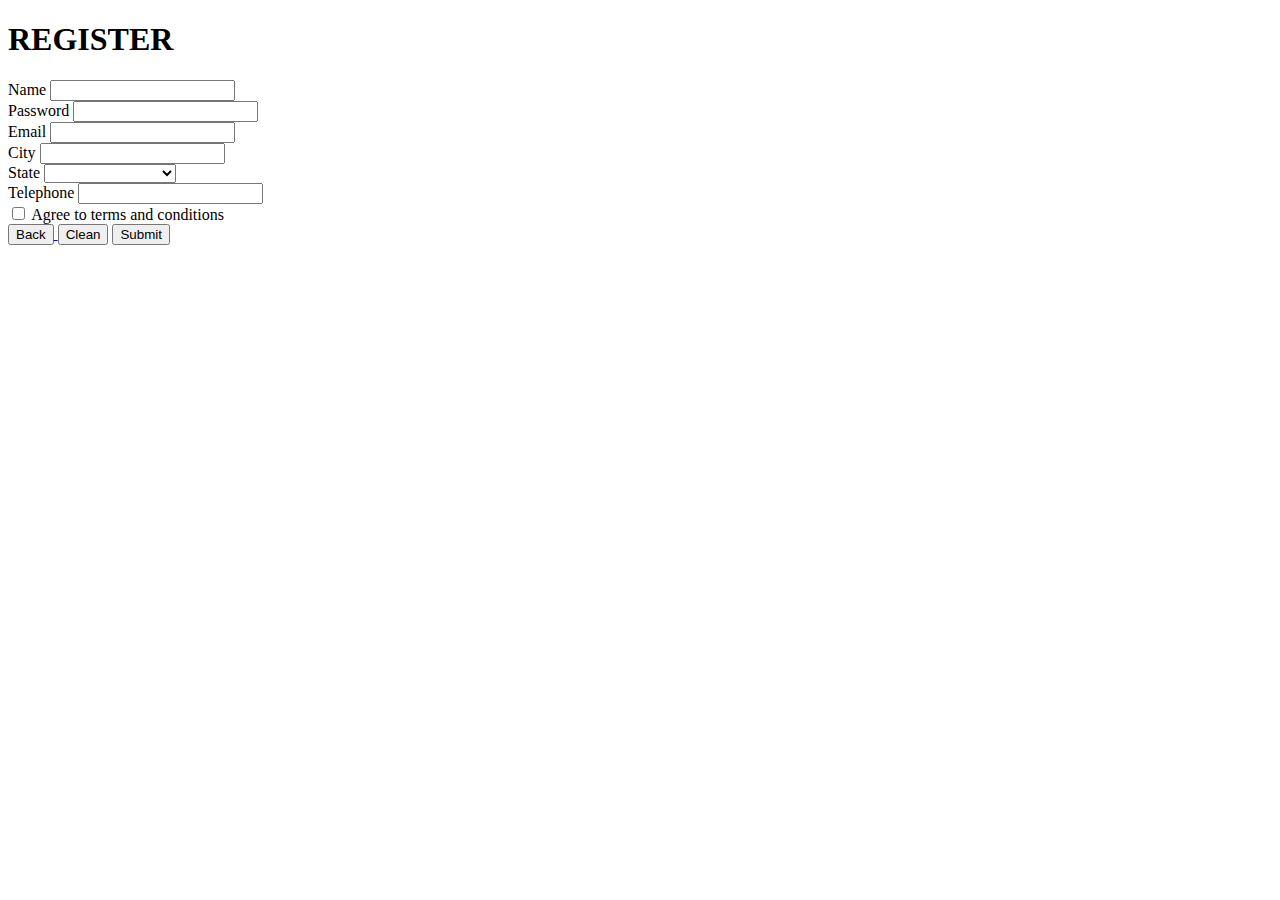
<file: html/main/registrarusuario.html>
<!DOCTYPE html>
<html>
  <head>
    <meta charset="utf-8" />
    <meta http-equiv="X-UA-Compatible" content="IE=edge" />
    <meta name="viewport" content="width=device-width, initial-scale=1" />

    <title>Green Bank | Register</title>

    <!-- Favicon -->
    <link
      rel="shortcut icon"
      href="/assets/favicon-16x16.png"
      type="image/x-icon"
    />

    <!-- CSS Bootstrap -->
    <link
      href="https://cdn.jsdelivr.net/npm/bootstrap@5.2.0-beta1/dist/css/bootstrap.min.css"
      rel="stylesheet"
      integrity="sha384-0evHe/X+R7YkIZDRvuzKMRqM+OrBnVFBL6DOitfPri4tjfHxaWutUpFmBp4vmVor"
      crossorigin="anonymous"
    />

    <!-- Css Main -->
    <link
      rel="stylesheet"
      type="text/css"
      media="screen"
      href="/css/main.css"
    />

    <!-- Fonts -->
    <link
      href="https://fonts.googleapis.com/css2?family=Open+Sans:wght@300;500;600;700;800&display=swap"
      rel="stylesheet"
    />
  </head>

  <body class="container">
    <main class="row">

      <!-- ALINHAMENTO -->
      <div class="col"></div>

      <section class="col-8 caixa-central">
        <div class="card">


          <!-- HEADER -->
          <div class="card-header text-center">
            <h1 class="mb-4">REGISTER</h1>
          </div>
          <!-- HEADER -->

          <!-- BODY -->
          <div class="card-body">

            <!-- REGISTER -->
            <form class="row g-2 mt-4" action="/index.html" method="get">
              
              <!-- NOME -->
                <div class="col-md-4 tamanhofonte">
                  <label for="validationDefault01" class="form-label">Name</label>
                  <input type="text" class="form-control" id="validationDefault01" required/>
                </div>
                <!-- NOME -->
  
  
                <!-- PASSWORD -->
                <div class="col-md-4 tamanhofonte">
                  <label for="validationDefault02" class="form-label">Password</label>
                  <input type="password" class="form-control" id="validationDefault02" required/>
                </div>
                <!-- PASSWORD -->
  
  
                <!-- EMAIL -->
                <div class="col-md-4 tamanhofonte">
                  <label for="validationDefaultUsername" class="form-label">Email</label>
                  <input type="email" class="form-control" id="validationDefaultUsername" required/>
                </div>
                <!-- EMAIL -->
  
  
                <!-- CITY -->
                <div class="col-md-4 tamanhofonte">
                  <label for="validationDefault03" class="form-label">City</label>
                  <input type="text" class="form-control" id="validationDefault03" required/>
                </div>
                <!-- CITY -->
  
  
                <!-- STATE -->
                <div class="col-md-4 tamanhofonte">
                  <label for="validationDefault04" class="form-label">State</label>
                  <select class="form-select" id="validationDefault04" required>
  
                    <option selected disabled></option>
                    <option>Santa Catarina</option>
                    <option>Paraná</option>
                    <option>Rio Grande do Sul</option>
  
                  </select>
                </div>
                <!-- STATE -->
  
  
                <!-- TELEPHONE -->
                <div class="col-md-4 tamanhofonte">
                  <label for="validationDefault05" class="form-label">Telephone</label>
                  <input type="text" class="form-control" id="validationDefault05" required/>
                </div>
                <!-- TELEPHONE -->
  
  
                <!-- TERMS -->
                <div class="col-12 tamanhofonte">
                  <div class="form-check mt-1">
                    <input class="form-check-input" type="checkbox" value="" id="invalidCheck2" required>
                    <label class="form-check-label" for="invalidCheck2">Agree to terms and conditions</label>
                  </div>
                </div>
              <!-- TERMS -->


              <!-- BOTÃO -->
              <div class="d-grid gap-2 text-center mt-4">

                <a href="/index.html">
                    <button class="botao" type="button">Back</button>
                </a>
                <button class="botao" type="reset">Clean</button>
                <button class="botao" type="submit">Submit</button>

              </div>
              <!-- BOTÃO -->

            </form>
            
            <!-- REGISTER -->
          </div>
          <!-- Body -->

        </div>
      </section>

      <div class="col"></div>
      <!-- ALINHAMENTO -->

    </main>

    <!-- JavaScript Bootstrap -->
    <script
      src="https://cdn.jsdelivr.net/npm/bootstrap@5.2.0-beta1/dist/js/bootstrap.bundle.min.js"
      integrity="sha384-pprn3073KE6tl6bjs2QrFaJGz5/SUsLqktiwsUTF55Jfv3qYSDhgCecCxMW52nD2"
      crossorigin="anonymous"
    ></script>
  </body>
</html>
</file>
<file: css/main.css>
footer::after {
    content: "® CopyRight https://arthurestevan.github.io/";
}
</file>
<file: css/body.css>
body {
    background-image: linear-gradient(to right, #37d521, #30cd1c, #28c516, #1fbd10, #15b509, #0fae06, #07a703, #00a000, #009800, #009000, #008900, #008100);
    font-family: 'Open Sans', sans-serif;
}

.caixa-central {
    margin-top: 40px;
    margin-bottom: 40px;
}

.tamanho-inicial {
    height: 615px;
}

.botao {
    width: 100%; 
    height: 38px;
    color: #fff;
    background: #1bcf07;
    border: none;
}

button:hover { background: gold; }

.tamanhofonte {
    font-size: 14px;
}

.tamanhoimagem {
    width: 150px;
    height: 150px;
}

.fora p{
    position: absolute;
    bottom: 0;
}
</file>
